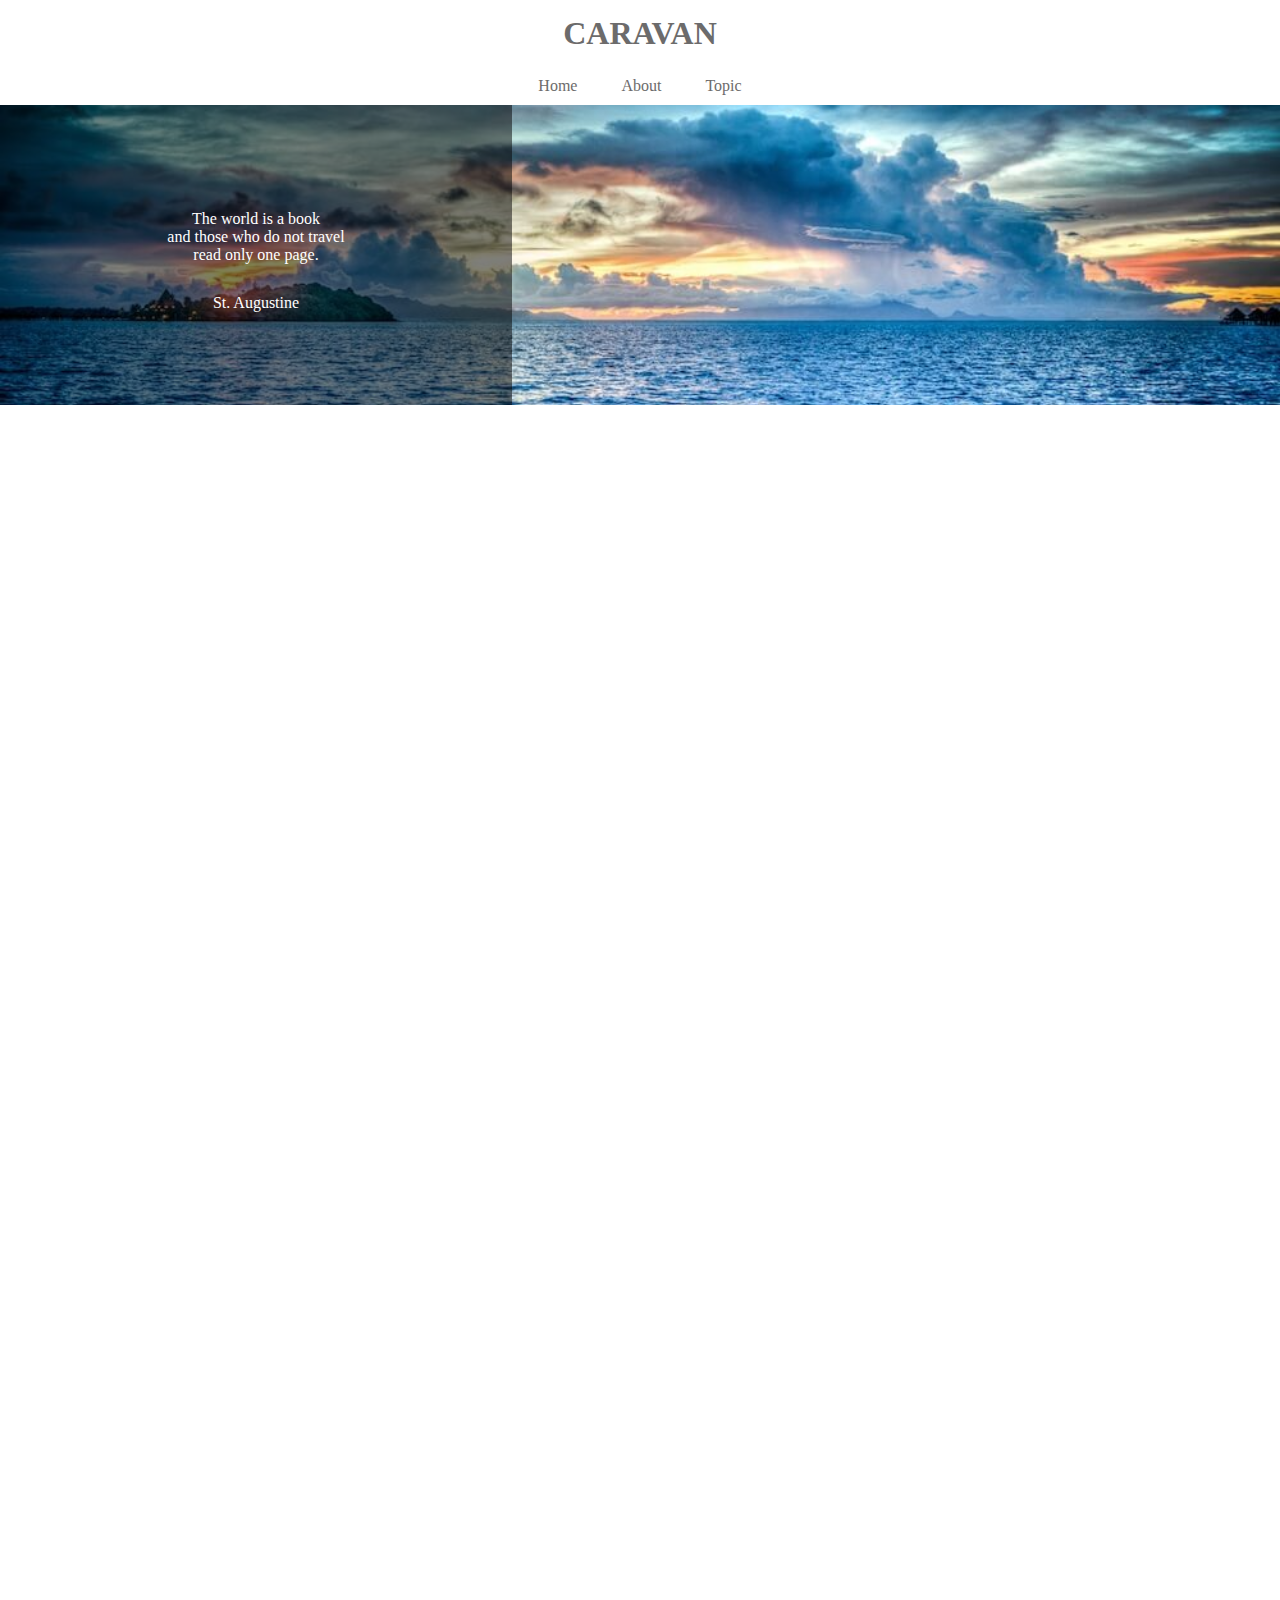
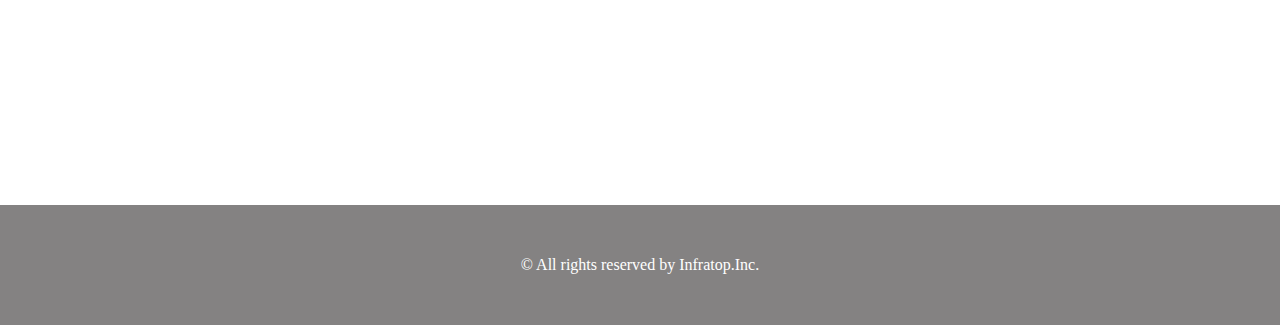
<file: index.html>
<!DOCTYPE html>
<html lang="ja">
  <head>
    <meta charset="UTF-8" />
    <!-- CSSファイルの読み込み -->
    <link rel="stylesheet" href="style.css" />
    <title>CARAVAN</title>
  </head>

  <body>
    
    <header>
      <h1 class="heading">
        <a href="index.html">
          CARAVAN
        </a>
      </h1>
    </header>

    <nav>
      <ul class="nav-list">
        <li class="nav-list-item">
          <a href="index.html">Home</a>
        </li>
        <li class="nav-list-item">About</li>
        <li class="nav-list-item">Topic</li>
      </ul>
    </nav>

    <div class="main-visual">
      <div class="main-visual-content">
        <!-- pタグを追加 -->
        <p class="main-visual-text">
          The world is a book <br>
          and those who do not travel <br>
          read only one page.
        </p>
        <p class="main-visual-name">
          St. Augustine
        </p>   
      </div>
    </div>

    <!-- main用のdiv -->
    <div class="main">
      <div class="blog"></div>
      <div class="sidebar"></div>
    </div>

    <!-- footer -->
    <footer>
      <p class="footer-text">© All rights reserved by Infratop.Inc.</p>
    </footer>
  </body>
</html>
</file>
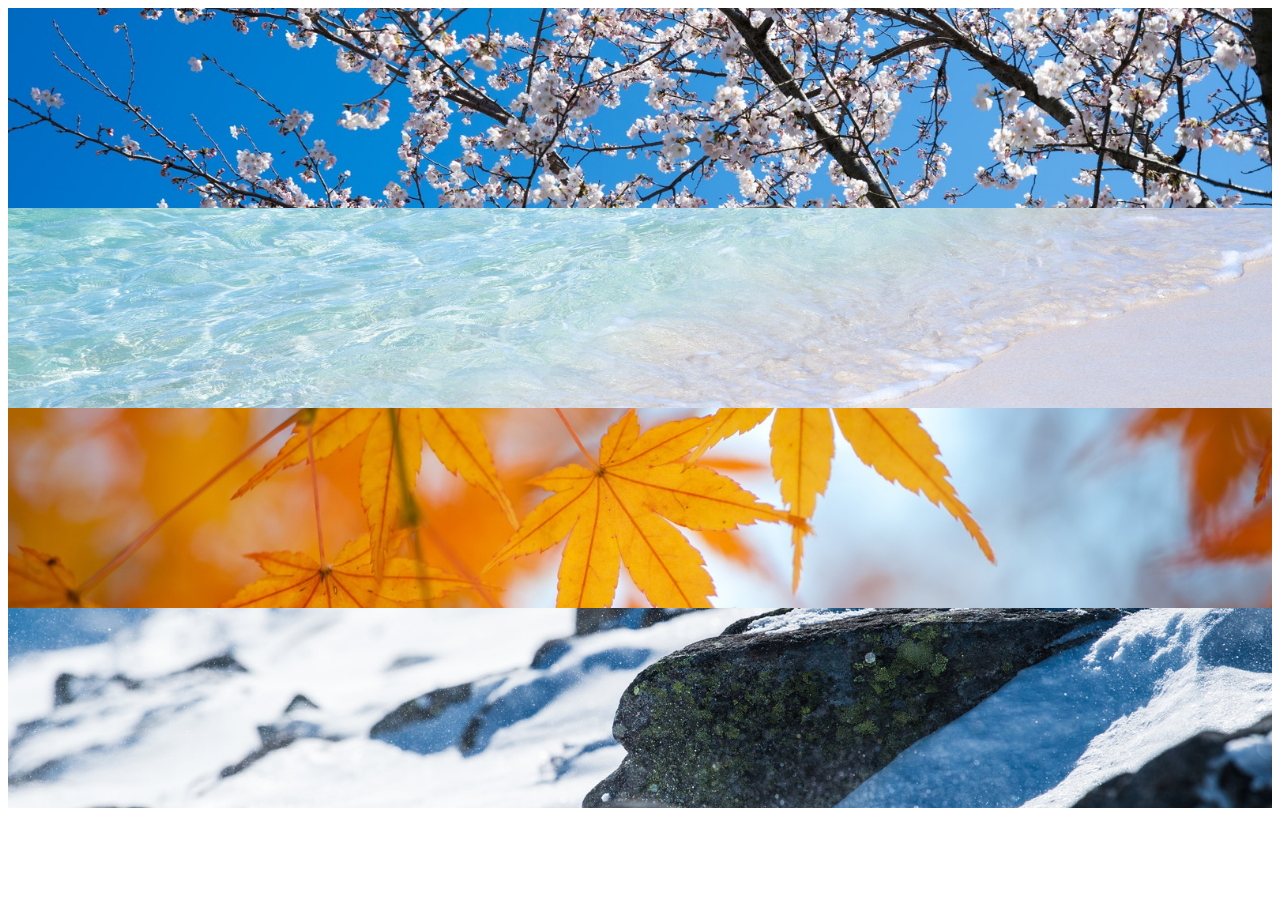
<file: exercise.html>
<!DOCTYPE html>
<html lang="ja">
  <head>
    <meta charset="UTF-8" />
    <!-- CSSファイルの読み込み -->
    <link rel="stylesheet" href="exercise.css" />
    <title>season</title>
  </head>

  <body>
    <div class="box1"></div>
    <div class="box2"></div>
    <div class="box3"></div>
    <div class="box4"></div>
  </body>
</html>
</file>
<file: style.css>
* {
  margin: 0;
  padding: 0;
  box-sizing: border-box;
  color: #6c6b6b;
}

a {
  text-decoration: none;
}

header {
  width: 90%; 
  padding: 15px 0;
  margin: 0 auto;
  text-align: center;
}

header .heading {
  font-size: 32px;
}

.nav-list {
  text-align: center;
  padding: 10px 0;
  margin: 0 auto;
}

.nav-list-item {
  list-style: none;
  display: inline-block;
  margin: 0 20px;
}

.main-visual {
  width: 100%; 
  height: 300px;
  background-image: url(img/mv.jpg);
  background-size: cover;
  background-position: center;
}

.main-visual-content {
  width: 40%; 
  height: 300px; /* 親の高さに揃える */
  background-color: rgba( 0, 0, 0, 0.5);
  text-align: center; /* 文字を中央揃えにする */
  padding-top: 105px;
}

.main-visual-text {
  color: #fff; 
}

.main-visual-name {
  margin-top: 30px; /* 上側の外側の余白 */
  color: #fff; 
}

.main {
  width: 840px; /* 横幅840px */
  height: 1400px; /* 高さ1400px（多めに設定） */
  display: flex; /* Flexboxの利用 */
  justify-content: center; /* 要素の横並び・中央寄せ */
  margin: 0 auto;
}

.blog {
  width: 600px; /* 横幅600px */
  height: 1400px; /* 高さ1400px */
}

.sidebar {
  width: 240px; /* 横幅240px */
  height: 1400px; /* 高さ1400px */
}

footer {
  width: 100%;
  height: 120px;
  text-align: center;
  line-height: 120px;
  background-color: #848282;
}

.footer-text {
  color: #fff;
}
</file>
<file: exercise.css>
{
  margin: 0;
  padding: 0;
  box-sizing: border-box;
}

.box1 {
  width: 100%;
  height: 200px;
  background-image: url(img/box1.jpg);
  background-size: cover;
  background-position: center;
}

.box2 {
  width: 100%;
  height: 200px;
  background-image: url(img/box2.jpg);
  background-size: cover;
  background-position: center;
}

.box3 {
  width: 100%;
  height: 200px;
  background-image: url(img/box3.jpg);
  background-size: cover;
  background-position: center;
}

.box4 {
  width: 100%;
  height: 200px;
  background-image: url(img/box4.jpg);
  background-size: cover;
  background-position: center;
}
</file>
